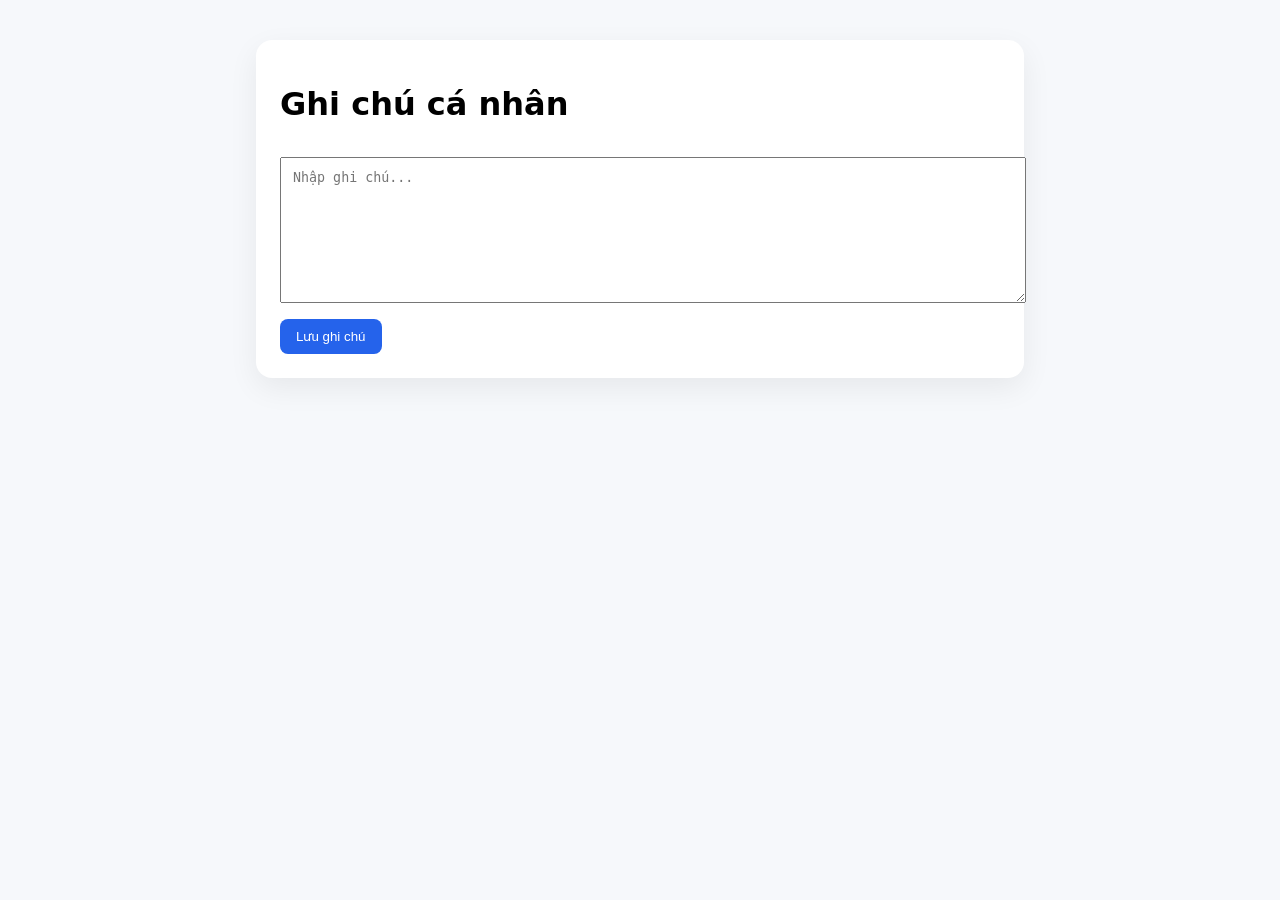
<file: index.html>
<!doctype html>
<html lang="vi">
<head>
  <meta charset="utf-8" />
  <meta name="viewport" content="width=device-width, initial-scale=1" />
  <title>Ghi chú cá nhân</title>
  <link rel="stylesheet" href="style.css" />
</head>
<body>
  <main class="app">
    <h1>Ghi chú cá nhân</h1>
    <textarea id="note" placeholder="Nhập ghi chú..."></textarea>
    <button id="save">Lưu ghi chú</button>
    <section id="notes"></section>
  </main>
  <script src="app.js"></script>
</body>
</html>
</file>
<file: style.css>
body { font-family: system-ui, sans-serif; background: #f6f8fb; margin: 0; }
.app { max-width: 720px; margin: 40px auto; background: white; padding: 24px; border-radius: 16px; box-shadow: 0 10px 30px #0001; }
textarea { width: 100%; min-height: 120px; margin: 12px 0; padding: 12px; }
button { background: #2563eb; color: white; border: 0; padding: 10px 16px; border-radius: 8px; }
.note { border-left: 4px solid #2563eb; padding: 8px 12px; background: #eef4ff; margin-top: 12px; }
</file>
